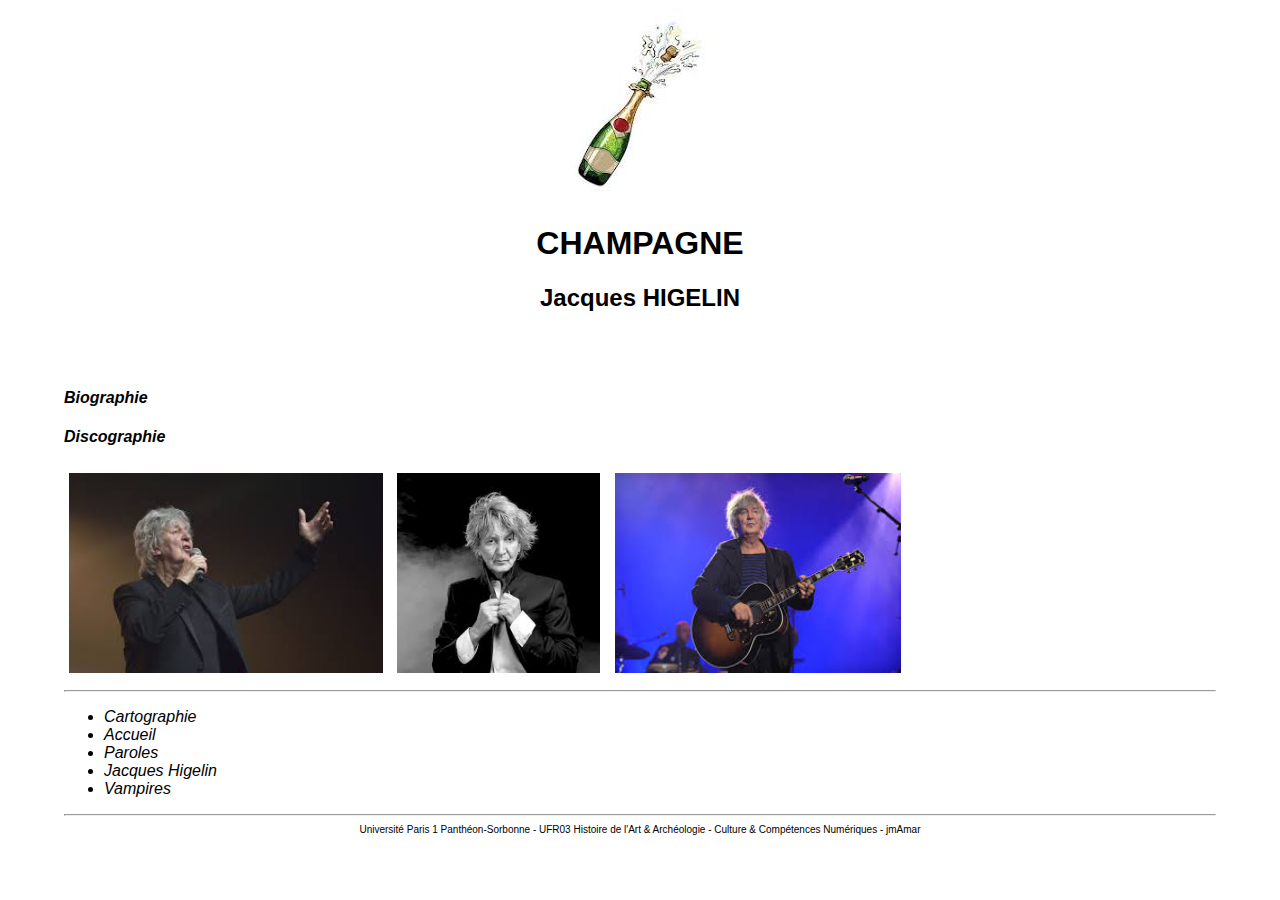
<file: jacquesHigelin.html>
<!DOCTYPE html>
<html lang="en">

  <head>
    <meta charset="UTF-8">
    <meta name="viewport" content="width=device-width, initial-scale=1.0">
    <link rel="stylesheet" type="text/css" href="./style.css">
    <title>- ChampagneWEB / Jacques Higelin -</title>
  </head>

  <body>

    <header>
      <a href="./index.html"><img src="./data/champagne.jpg"/></a>
      <h1>CHAMPAGNE</h1>
      <h2>Jacques HIGELIN</h2>
      <br/><br/>
    </header>

    <main>

      <section id="biographie">
        <!-- lien externe -->
        <h4><a href="https://fr.wikipedia.org/wiki/Jacques_Higelin" target="_blank">Biographie</a></h4>
      </section>

      <section id="discographie">
        <!-- lien externe -->
        <h4><a href="https://www.nostalgie.fr/artistes/jacques-higelin/albums" target="_blank">Discographie</a></h4>
      </section>
      
      <section id="photographies">
          <!-- insertion d'images internes avec indication de classe (JH) référencée dans le fichier styles.css -->
          <img class="JH" src="./data/JacquesHigelin-1.jpg"/>
          <img class="JH" src="./data/JacquesHigelin-3.jpg"/>
          <img class="JH" src="./data/JacquesHigelin-concert.jpg"/>
      </section>

      <nav id="navigation">
        <hr/>
        <ul>
          <li><a href="./data/ChampagneWEB.svg" target="_blank">Cartographie</a></li>
          <li><a href="./index.html">Accueil</a></li>
          <li><a href="./paroles.html">Paroles</a></li>
          <li><a href="./jacquesHigelin.html">Jacques Higelin</a></li>
          <li><a href="./vampires.html">Vampires</a></li>
        </ul>
        <hr/>
      </nav>
    
    </main>

    <footer>
      Université Paris 1 Panthéon-Sorbonne - UFR03 Histoire de l'Art & Archéologie - 
      Culture & Compétences Numériques - jmAmar
    </footer>

  </body>

</html>
</file>
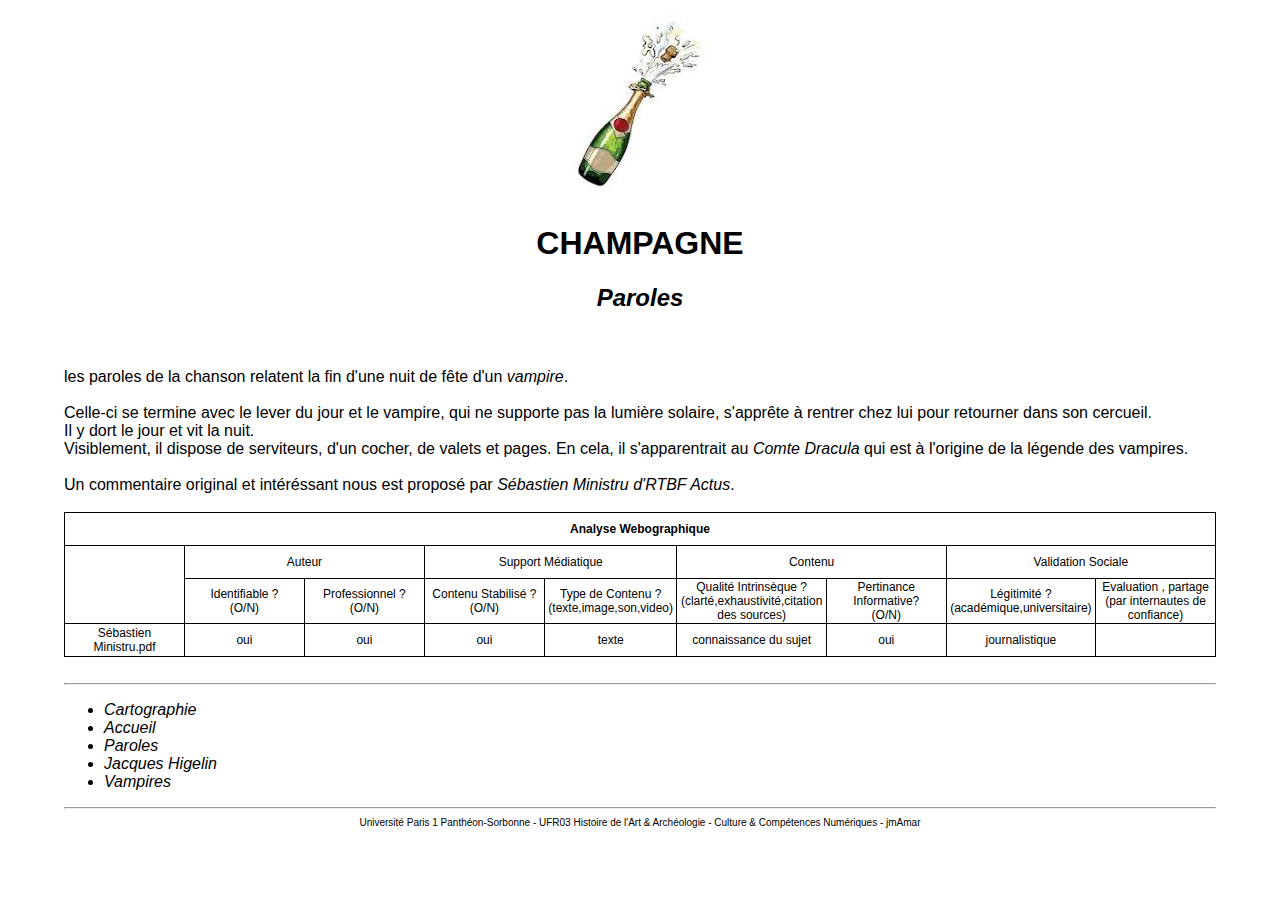
<file: paroles.html>
<!DOCTYPE html>
<html lang="en">

  <head>
    <meta charset="UTF-8">
    <meta name="viewport" content="width=device-width, initial-scale=1.0">
    <link rel="stylesheet" type="text/css" href="./style.css">
    <title>- ChampagneWEB / Paroles -</title>
  </head>
  
  <body>

    <header>
      <a href="./index.html"><img src="./data/champagne.jpg"/></a>
      <h1>CHAMPAGNE</h1>
      <a href="./data/Champagne Paroles - Jacques Higelin.pdf" target="_blank"><h2>Paroles</h2></a>
      <br/><br/>
    </header>

    <main>

      <section id="commentaires">
        les paroles de la chanson relatent la fin d'une nuit de fête d'un <a href="./vampires.html#lesVampires"><i>vampire</i></a>.
        <br/><br/>
        Celle-ci se termine avec le lever du jour et le vampire, qui ne supporte pas la lumière solaire, s'apprête à
        rentrer chez lui pour retourner dans son cercueil.<br/>
        Il y dort le jour et vit la nuit.<br />
        Visiblement, il dispose de serviteurs, d'un cocher, de valets et pages. En cela, il s'apparentrait au <a
          href="./data/Magazine GEO - Dracula Prince de Transylvanie - 2021.pdf" target="_blank">Comte Dracula</a> qui est
        à l'origine de la légende des vampires.
        <br/><br/>
        Un commentaire original et intéréssant nous est proposé par <a
          href="./data/Analyse J.Higelin Champagne - Sébastien Ministru.pdf" target="_blank">Sébastien Ministru d'RTBF
          Actus</a>.
          <br/><br/>
          <!-- création d'un tableau (sur le modèle du diaporama la séance 1 de TD, p.15) -->
          <table id="tblParoles">
            <!-- cellule de titre dimensionnée horizontalement sur 9 cellules -->
            <th colspan="9">Analyse Webographique</th>
            <!-- ligne de cellules -->
            <tr>
              <!-- cellule dimensionnée vericalement sur 2 cellules -->
              <td rowspan="2"></td>
              <!-- cellules dimensionnées horizontalement sur 2 cellules -->
              <td colspan="2">Auteur</td>
              <td colspan="2">Support Médiatique</td>
              <td colspan="2">Contenu</td>
              <td colspan="2">Validation Sociale</td>
            </tr>
            <!-- nouvelle ligne de cellules -->
            <tr>
              <td>Identifiable ?<br/>(O/N)</td>
              <td>Professionnel ?<br/>(O/N)</td>
              <td>Contenu Stabilisé ?<br/>(O/N)</td>
              <td>Type de Contenu ?<br/>(texte,image,son,video)</td>
              <td>Qualité Intrinsèque ?<br/>(clarté,exhaustivité,citation des sources)</td>
              <td>Pertinance Informative?<br/>(O/N)</td>
              <td>Légitimité ?<br/>(académique,universitaire)</td>
              <td>Evaluation , partage<br/>(par internautes de confiance)</td>
            </tr>
            <!-- nouvelle ligne de cellules -->
            <tr>
              <td id="verticalText">Sébastien Ministru.pdf</td>
              <td>oui</td>
              <td>oui</td>
              <td>oui</td>
              <td>texte</td>
              <td>connaissance du sujet</td>
              <td>oui</td>
              <td>journalistique</td>
              <td></td>
            </tr>
          </table>
          <br />
      </section>

      <nav id="navigation">
        <hr/>
        <ul>
          <li><a href="./data/ChampagneWEB.svg" target="_blank">Cartographie</a></li>
          <li><a href="index.html">Accueil</a></li>
          <li><a href="paroles.html">Paroles</a></li>
          <li><a href="jacquesHigelin.html">Jacques Higelin</a></li>
          <li><a href="vampires.html">Vampires</a></li>
        </ul>
        <hr/>
      </nav>

    </main>

    <footer>
      Université Paris 1 Panthéon-Sorbonne - UFR03 Histoire de l'Art & Archéologie - 
      Culture & Compétences Numériques - jmAmar
    </footer>

  </body>

</html>
</file>
<file: style.css>
/* style.css (CSS3) */

body {
  width: 90%;
  font-family: Verdana, Arial, sans-serif;
  font-size: 16px;
  color: black;
  margin-left: 5%;
  /* border: 1px solid black; */
}

/* liens */

a {
  text-decoration: none;
  font-style: italic;
  color: black;
}
a:hover {
  text-decoration: underline;
}
a:visited {
  color: darkgray;
} 

/* conteneurs */

header {
  text-align: center;
}

footer {
  font-size: 10px;
  text-align: center;
}

p {
  text-align: justify;
  margin-left: 30px;
  margin-right: 30px;
}

/* #origine hr {
  border-width: 2px;
  border-color: green
} */


/* images */

img.JH {
  height: 200px;  /* dimensionnement vertical des images */
  width: auto;  /* auto-dimensionnement horizontal des images en fonction de leur dimension verticale */
  margin: 5px;  /* largeur d'espacement des images */
}

section#galerie>img	{
  height: 400px;  /* dimensionnement de la hauteur des images */
  width: auto;  /* auto-ajustement de la largeur des images en fonction de leur hauteur */
}

/* tableau */

#tblParoles {
  width: 100%;
  font-size: 12px;
  text-align: center;
  border: 1px solid black;
  border-collapse: collapse;
}
#tblParoles th,td {
  border: 1px solid black;
  height: 30px;
  width: 10%;
}
</file>
